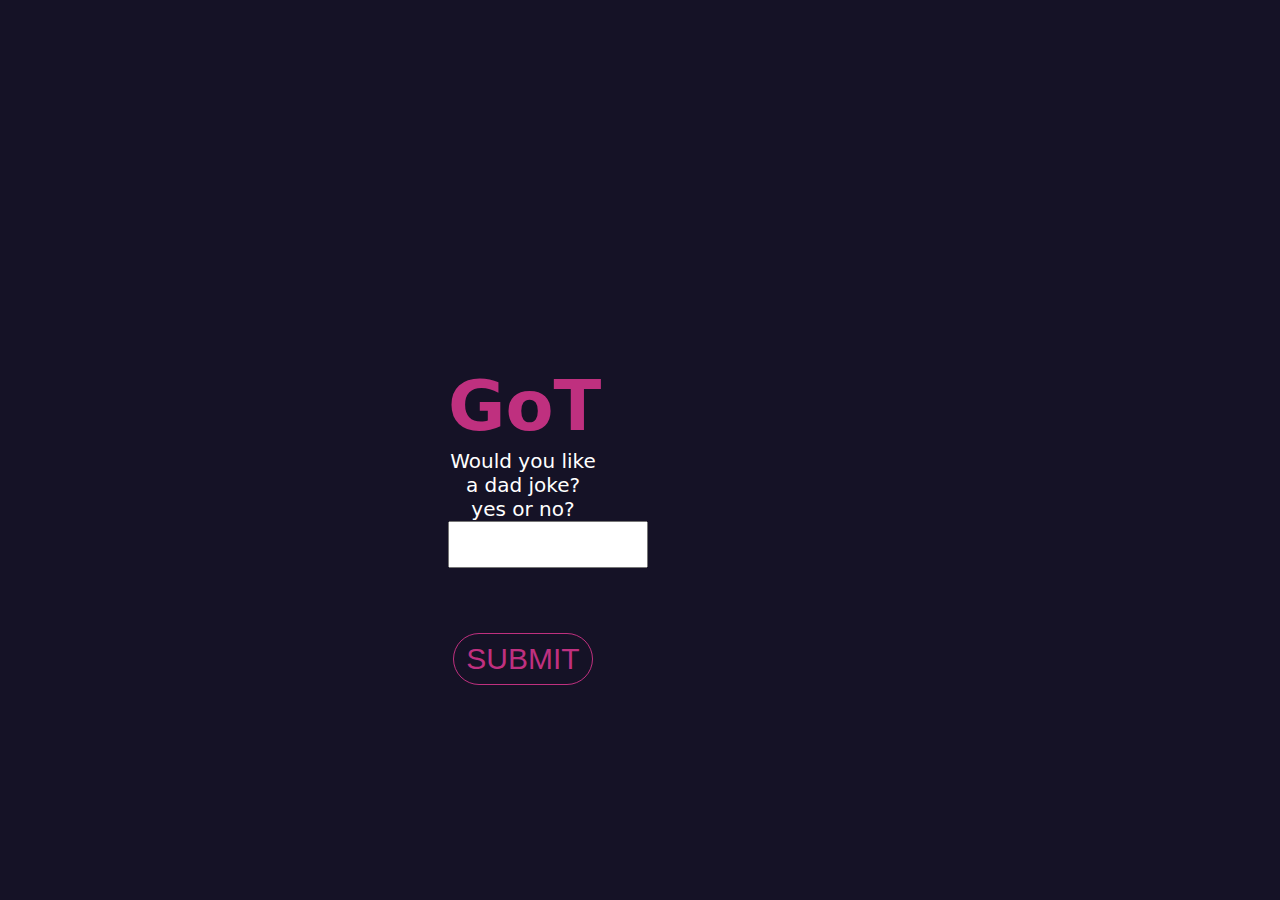
<file: index.html>
<!DOCTYPE html>
<html lang="en">

<head>
    <meta charset="UTF-8">
    <meta name="viewport" content="width=device-width, initial-scale=1.0">
    <title>got them jokes</title>
    <link rel="stylesheet" href="index.css">
    <Script src="index.js" defer></Script>
</head>

<body>
    <header>
        <nav id="navbar"></nav>
    </header>
    <div class="container">
        <div class="container_content">
            <div class="container_content_inner">
                <div class="title">
                    <h1>GoT jOkEs?</h1>
                </div>
                <form>
                    <div class="btns">
                        <label class="label" for="choose">Would you like a dad joke?<br> yes or no? </label>
                        <input id="choose" required>
                        <button id="generateButton2" type="button" >Submit</button>
                    </div>
                </form>
            </div>
        </div>
    </div>
    <div class="overlay"></div>
</body>

</html>
</file>
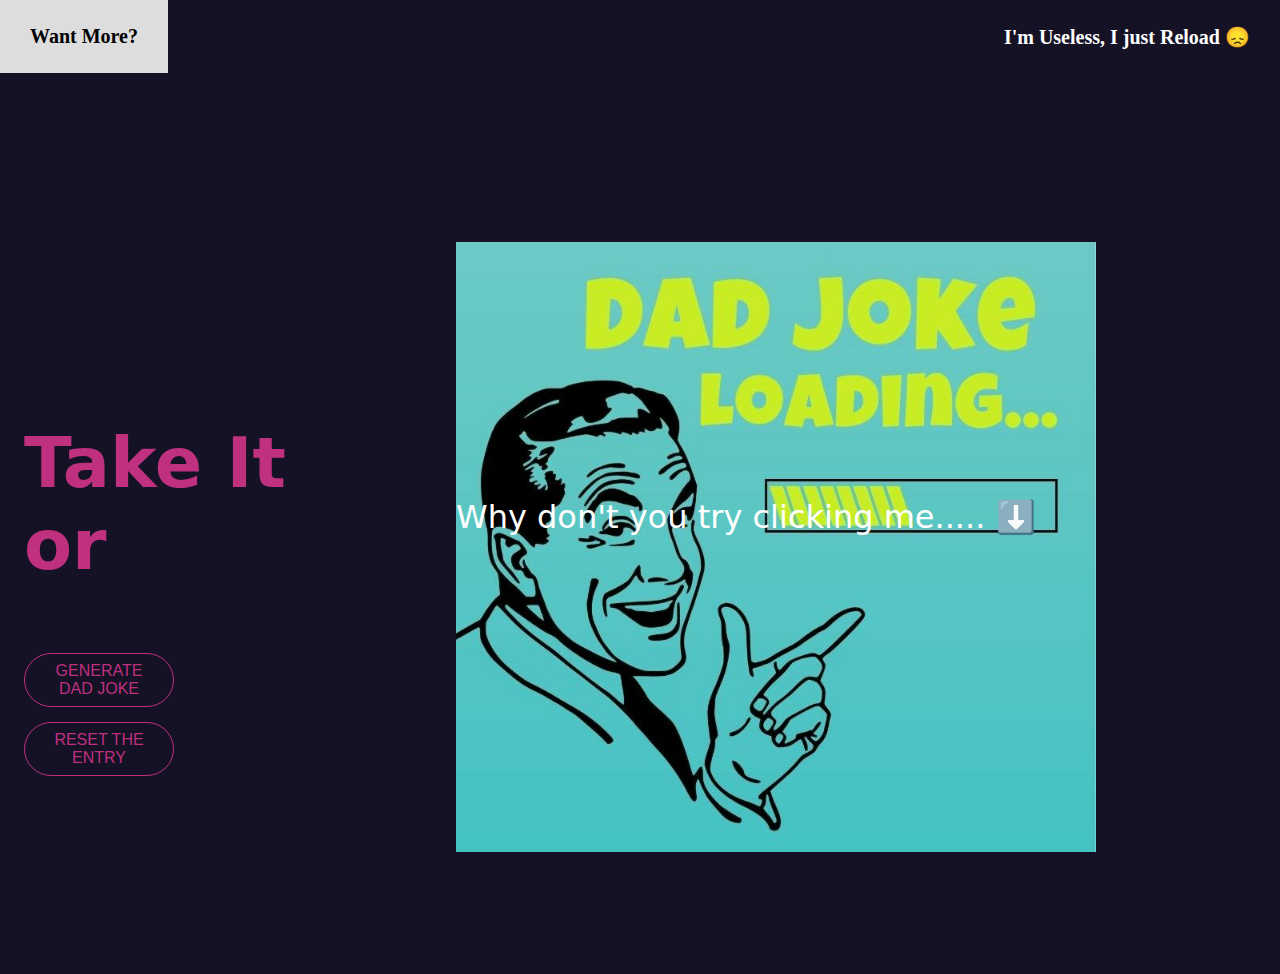
<file: index2.html>
<!DOCTYPE html>
<html lang="en">

<head>
    <meta charset="UTF-8">
    <meta name="viewport" content="width=device-width, initial-scale=1.0">
    <title>Give me some of that Heat</title>
    <link rel="stylesheet" href="index.css">
    <Script src="index2.js" defer></Script>
</head>

<body>
    <header>
        <nav id="navbar"></nav>
    </header>
    <div class="container" >
        <div class="container_content">
            <div class="container_content_inner">
                <div class="title">
                    <h1>Take It <br> or <br> Leaf It</h1>
                </div>
                <div id="div1">
                    <p></p>
                </div>
                <div class="btns">
                    <button id="generateButton">Generate Dad Joke</button>
                    <button id="reset-btn">reset the entry</button>
                </div>
            </div>
        </div>
        <div class="container_outer_image">
            <div class="img-inner">
                <p>Why don't you try clicking me..... ⬇️</p>
                <a href="index.html">
                <img src="Dad-Joke-Loading.jpg" alt="" class="container_img" />
                </a>
            </div>
        </div>
    </div>
    <div class="overlay"></div>
</body>

</html>
</file>
<file: index.css>
#navbar {
    overflow: hidden;
    height: 100%;
    background-color: #151226;
}

#navbar a {
    float: left;
    display: block;
    text-align: center;
    font-size: 20px;
    padding: 25px 30px;
    text-decoration: none;
    color: #fff;
}

#navbar a.right {
    float: right;
}

#navbar a:hover {
    background-color: #ddd;
    color: black;
}

/* selects all elements */
* {
    margin: 0px;
    padding: 0px;
    box-sizing: border-box;
}

/* selecting the highest-level parent element */
:root {
    --secondary-color: #151226;
    --contrast-color: #BF307F;
}

.overlay {
    position: absolute;
    top: 0;
    left: 0;
    right: 0;
    bottom: 0;
    height: 100%;
    z-index: -10;
    background-color: var(--contrast-color);
}

.container {
    display: flex;
    height: 100vh;
    justify-content: space-around;
    align-items: center;
    color: #fff;
    animation: expand .8s ease forwards;
    background-color: var(--secondary-color);
    position: relative;
    font-family: system-ui, -apple-system, BlinkMacSystemFont, 'Segoe UI', Roboto, Oxygen, Ubuntu, Cantarell, 'Open Sans', 'Helvetica Neue', sans-serif;
    transition: all .8s ease;
}

.container_content {
    width: 30%;
}

.container_content-inner {
    width: 80%;
    margin-left: 80px;
}

.container_outer_img {
    margin: 50px;
    width: 50%;
    overflow: hidden;
}

.container_img {
    width: 80%;
    animation: slideIn 1.5s ease-in-out forwards;
}

#div1 {
    height: auto;
    overflow: hidden;
}

p {
    font-size: 200%;
    line-height: 50px;
    transform: translateY(300px);
    animation: slideUp .8s ease-in-out forwards .8s;
}

.btns {
    text-align: center;
    height: 100%;
    position: relative;
    width: 150px;
    
}
#generateButton, #reset-btn {
    background: transparent;
    border: 1px solid var(--contrast-color);
    border-radius: 50px;
    padding: 8px 12px;
    color: #BF307F;
    font-size: 16px;
    text-transform: uppercase;
    position: relative;
    margin-top: 15px;
    outline: none;
    transform: translateY(50px);
    animation: slideUp .8s ease forwards .5s;
}

#generateButton2{
    background: transparent;
    border: 1px solid var(--contrast-color);
    border-radius: 50px;
    padding: 8px 12px;
    color: #BF307F;
    font-size: 16px;
    text-transform: uppercase;
    position: relative;
    margin-top: 15px;
    outline: none;
    transform: translateY(50px);
    animation: slideUp .8s ease forwards .5s;
}



.title {
    overflow: hidden;
    height: auto;
}

h1 {
    font-size: 70px;
    color: var(--contrast-color);
    margin-bottom: 20px;
    transform: translateY(100px);
    animation: slideUp .8s ease forwards .5s;
}


/* using keyframs to assign the animation to the elements */
@keyframes slideIn {
    0% {
        transform: translateX(500px) scale(.2);
    }

    100% {
        transform: translateX(0px) scale(1);
    }
}

@keyframes slideUp {
    0% {
        transform: translateY(300px);
    }

    100% {
        transform: translateY(0px);
    }
}

@keyframes expand {
    0% {
        transform: translateX(1400px);
    }

    100% {
        transform: translateX(0px);
    }
}
</file>
